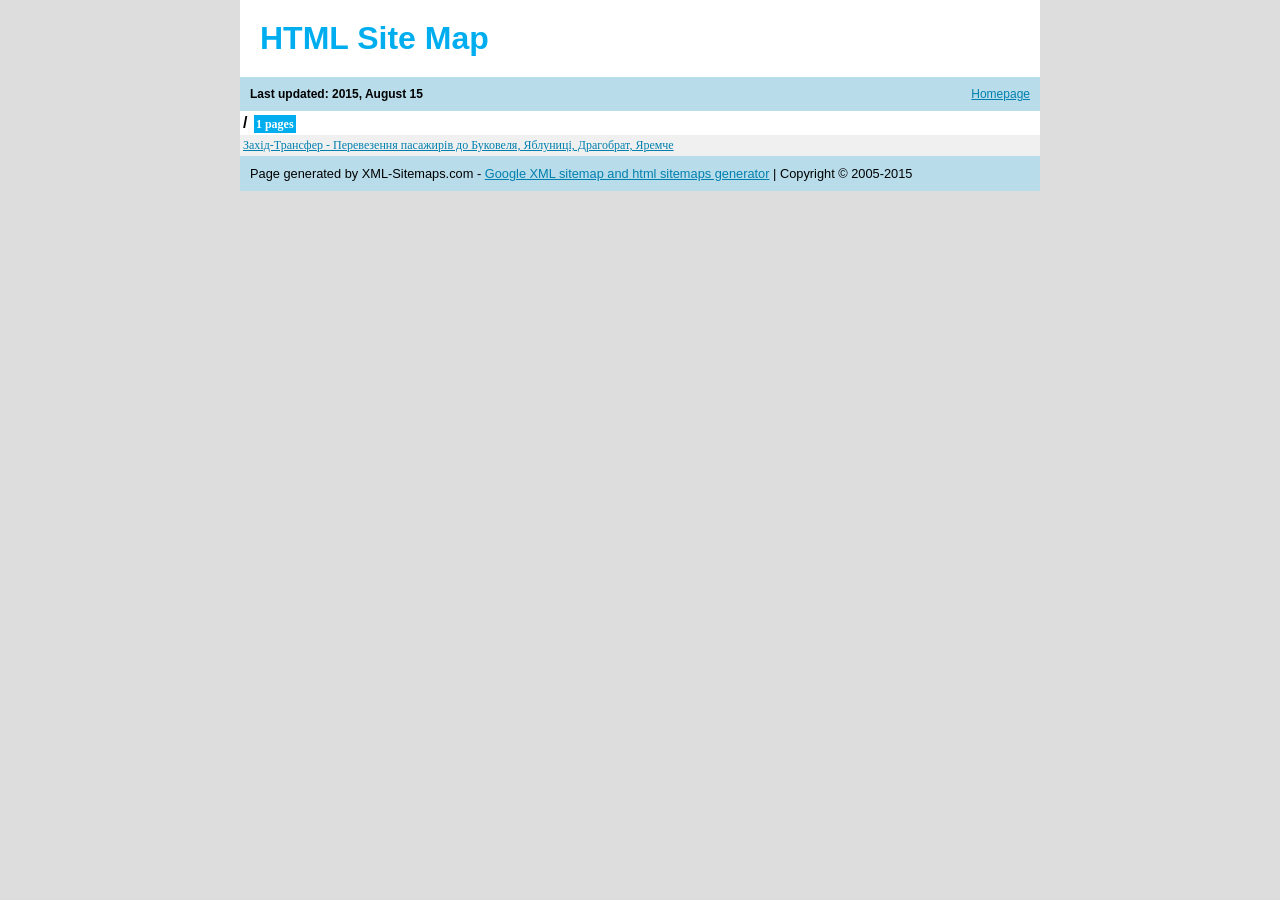
<file: sitemap.html>
<!DOCTYPE html PUBLIC "-//W3C//DTD XHTML 1.0 Transitional//EN" "http://www.w3.org/TR/xhtml1/DTD/xhtml1-transitional.dtd">
<html>
<head>
<title>Site Map  Page 1 - Generated by www.xml-sitemaps.com</title>
<meta http-equiv="Content-type" content="text/html; charset=utf-8" />
<style type="text/css">
body {
background-color: #DDD;
font: normal 80%  "Trebuchet MS", "Helvetica", sans-serif;
margin:0;
text-align:center;
}
#cont{
margin:auto;
width:800px;
text-align:left;
}
a:link,a:visited {
color: #0180AF;
text-decoration: underline;
}
a:hover {
color: #666;
}
h1 {
background-color:#fff;
padding:20px;
color:#00AEEF;
text-align:left;
font-size:32px;
margin:0px;
}
h3 {
font-size:12px;
background-color:#B8DCE9;
margin:0px;
padding:10px;
}
h3 a {
float:right;
font-weight:normal;
display:block;
}
th {
text-align:center;
background-color:#00AEEF;
color:#fff;
padding:4px;
font-weight:normal;
font-size:12px;
}
td {
font-size:12px;
padding:3px;
text-align:left;
}
tr {background: #fff}
tr:nth-child(odd) {background: #f0f0f0}
#footer {
background-color:#B8DCE9;
padding:10px;
}
.pager,.pager a {
background-color:#00AEEF;
color:#fff;
padding:3px;
}
.lhead {
background-color:#fff;
padding:3px;
font-weight:bold;
font-size:16px;
}
.lpart {
background-color:#f0f0f0;
padding:0px;
}
.lpage {
font:normal 12px verdana;
}
.lcount {
background-color:#00AEEF;
color:#fff;
padding:2px;
margin:2px;
font:bold 12px verdana;
}
a.aemphasis {
color:#009;
font-weight:bold;
}
</style>

</head>
<body>
<div id="cont">
<h1>HTML Site Map</h1>
<h3><a href="http://zaxid-transfer.pp.ua">Homepage</a>
Last updated: 2015, August 15
</h3>


<table cellpadding="0" cellspacing="0" border="0" width="100%">

<tr valign="top">
<td class="lpart" colspan="100"><div class="lhead">/
<span class="lcount">1 pages</span></div>

<table cellpadding="0" cellspacing="0" border="0" width="100%">

<tr><td class="lpage"><a href="http://zaxid-transfer.pp.ua/" title="Захід-Трансфер - Перевезення пасажирів до Буковеля, Яблуниці, Драгобрат, Яремче">Захід-Трансфер - Перевезення пасажирів до Буковеля, Яблуниці, Драгобрат, Яремче</a></td></tr>
</table>
</td>
</tr>

</table>


<!--
Please note:
You are not allowed to remove the copyright notice below.
Thank you!
www.xml-sitemaps.com
-->
<div id="footer">
Page generated by XML-Sitemaps.com - <a target="_blank" href="https://www.xml-sitemaps.com">Google XML sitemap and html sitemaps generator</a>
|
Copyright &copy; 2005-2015

</div>
</div>
</body>
</html>
</file>
